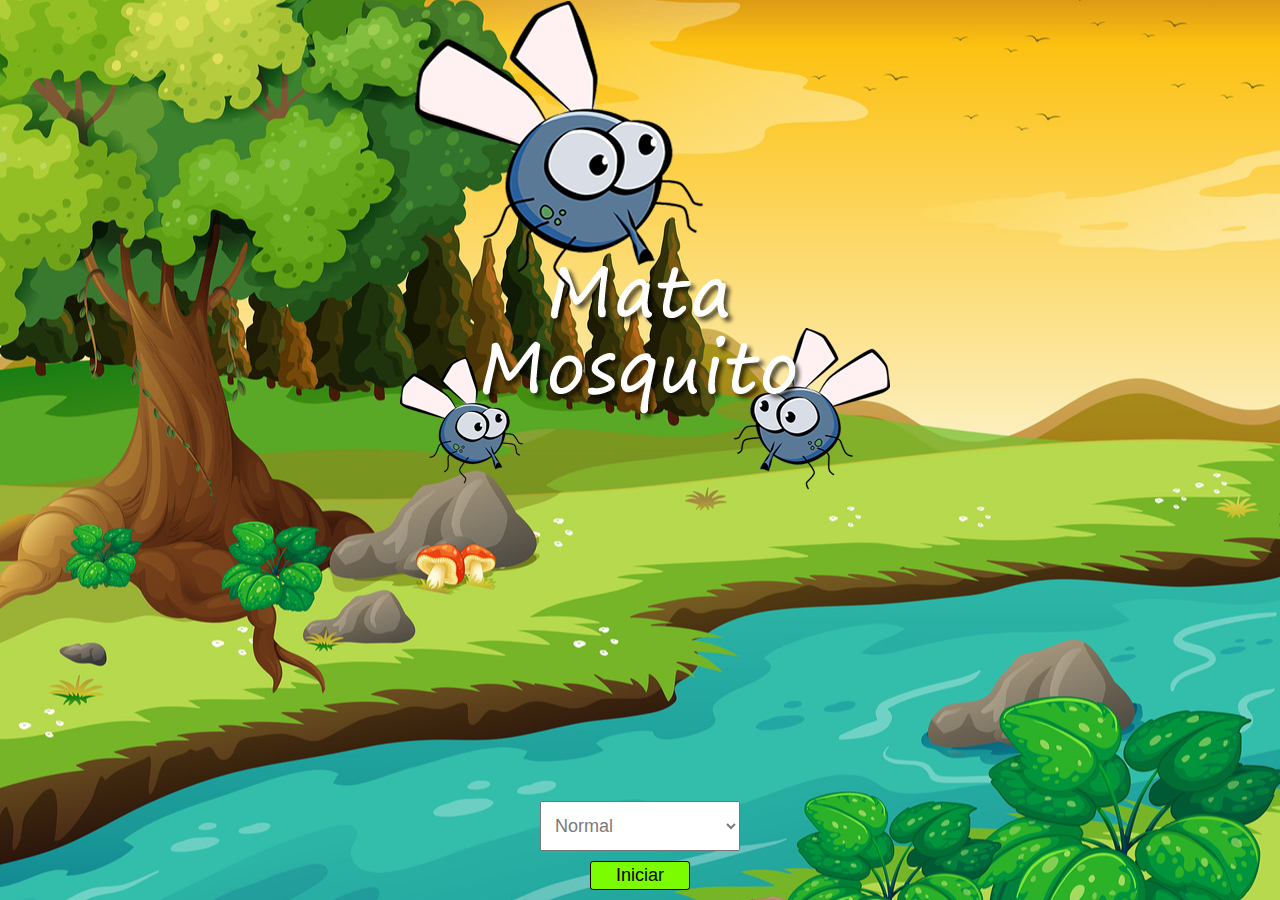
<file: index.html>
<!DOCTYPE html>
<html lang="en">
<head>
    <meta charset="UTF-8">
    <meta http-equiv="X-UA-Compatible" content="IE=edge">
    <meta name="viewport" content="width=device-width, initial-scale=1.0">
    <title>Mata mosquito</title>
    <link rel="stylesheet" href="css.css">
    
</head>
<body>
    <div id="game">
        <script>
            async function getHtml(file) {
                let myObject = await fetch(file);
                let myText = await myObject.text();
                document.getElementById("game").innerHTML = myText;
            }
            getHtml("menu.html");
        </script> 
        
    </div>
    <div id="hud">
        <img src="images/heart_full.png" id="heart3">
        <img src="images/heart_full.png" id="heart2">
        <img src="images/heart_full.png" id="heart1">
        <span id="timer">
            30s
        </span>
    </div>
    <script src="script.js" type="text/javascript"></script>
</body>
</html>
</file>
<file: css.css>
*{
    margin: 0;
    cursor: url(images/fly_killer_small.png), auto;
}
html{
    font-family: sans-serif;
}
html, body,#game{
    width: 100%;
    height: 100%;
}
body{
    background: url("images/bg.jpg") center no-repeat ;
    background-size: cover;
    overflow: hidden;
}
/* deve variar de acordo com o tamanho da tela, feito em js */
#menuPrincipal{
    display: block;
    width: 600px;
    height: 100%;
    margin: 0 auto 0 auto;
    background: url(images/game.png) no-repeat top center;
}
#menuDerrota{
    display: block;
    width: 600px;
    height: 100%;
    margin: 0 auto 0 auto;
    background: url(images/game_over.png) no-repeat top center;
}
#menuVitoria{
    display: block;
    width: 600px;
    height: 100%;
    margin: 0 auto 0 auto;
    background: url(images/win.png) no-repeat top center;
}
#buttons{
    position: absolute;
    bottom: 10px;
    left: 50%;
    transform: translateX(-50%);
}

select{
    cursor: pointer;
    display: block;
    margin: 0 auto 0 auto;
    width: 200px;
    height: 50px;
    color: rgb(122, 122, 122);
    padding-left: 10px;
    font-size: 18px;
    
}
select:hover{
    border: 2px solid lightseagreen;
}
option{
    font-size: 18px;
    line-height: 20px;
}
button{
    cursor: pointer;
    display: block;
    margin: 10px auto 0 auto;
    width: 100px;
    line-height: 25px;
    font-size: 18px;
    background-color: lawngreen;
    border: 1px solid black;
    border-radius: 3px;
}

img{
    position: absolute;
}
#hud{
    width: 150px;
    height: 30px;
    background-color: #fff;
    display: none;
    position: absolute;
    top: 0;
    left: calc(50% - 75px);
}
#hud img{
    position: relative;

}
#timer{
    position: absolute;
    right: 0;
    top: 0;
    font-size: 20px;
    line-height: 30px;

}
</file>
